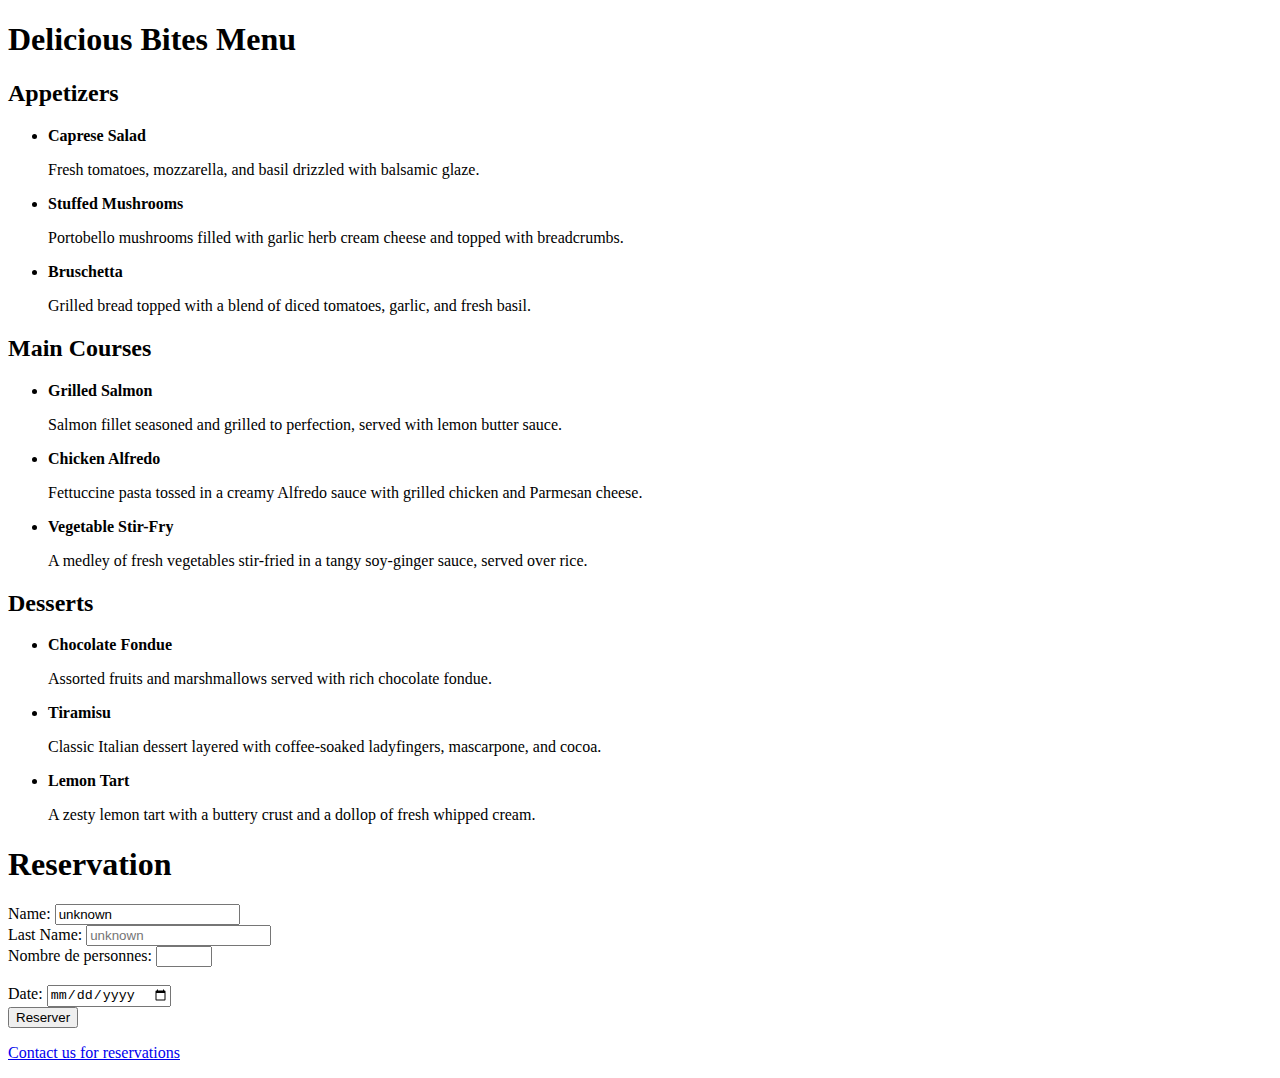
<file: GMC/Menu.html>
<!DOCTYPE html>
<html lang="en">
<head>
    <meta charset="UTF-8">
    <meta name="viewport" content="width=device-width, initial-scale=1.0">
    <title>Delicious Bites Menu</title>
</head>
<body>
    <h1>Delicious Bites Menu</h1>

    <h2>Appetizers</h2>
    <ul>
        <li>
            <strong>Caprese Salad</strong>
            <p>Fresh tomatoes, mozzarella, and basil drizzled with balsamic glaze.</p>
        </li>
        <li>
            <strong>Stuffed Mushrooms</strong>
            <p>Portobello mushrooms filled with garlic herb cream cheese and topped with breadcrumbs.</p>
        </li>
        <li>
            <strong>Bruschetta</strong>
            <p>Grilled bread topped with a blend of diced tomatoes, garlic, and fresh basil.</p>
        </li>
    </ul>

    <h2>Main Courses</h2>
    <ul>
        <li>
            <strong>Grilled Salmon</strong>
            <p>Salmon fillet seasoned and grilled to perfection, served with lemon butter sauce.</p>
        </li>
        <li>
            <strong>Chicken Alfredo</strong>
            <p>Fettuccine pasta tossed in a creamy Alfredo sauce with grilled chicken and Parmesan cheese.</p>
        </li>
        <li>
            <strong>Vegetable Stir-Fry</strong>
            <p>A medley of fresh vegetables stir-fried in a tangy soy-ginger sauce, served over rice.</p>
        </li>
    </ul>

    <h2>Desserts</h2>
    <ul>
        <li>
            <strong>Chocolate Fondue</strong>
            <p>Assorted fruits and marshmallows served with rich chocolate fondue.</p>
        </li>
        <li>
            <strong>Tiramisu</strong>
            <p>Classic Italian dessert layered with coffee-soaked ladyfingers, mascarpone, and cocoa.</p>
        </li>
        <li>
            <strong>Lemon Tart</strong>
            <p>A zesty lemon tart with a buttery crust and a dollop of fresh whipped cream.</p>
        </li>
    </ul>
</section>
<section id="Contact">
    <h1>Reservation</h1>
    <form>
        <label for="">Name:</label>
        <input type="text"name="name" value="unknown">
        <br>
        <label for="">Last Name: </label>
        <input type="text"name= "Last Name" placeholder="unknown">
        <br>
        <label for="">Nombre de personnes:</label>
        <input type="number" name="Nombre de personnes" min="1" max="30">
        <br>
        <br>
        <label for="">Date:</label>
        <input type="date" name="date">
        <br>
        <input type="submit" value="Reserver">
    </form>
</section>

    <p><a href="contact.html">Contact us for reservations</a></p>
</body>
</html>
</file>
